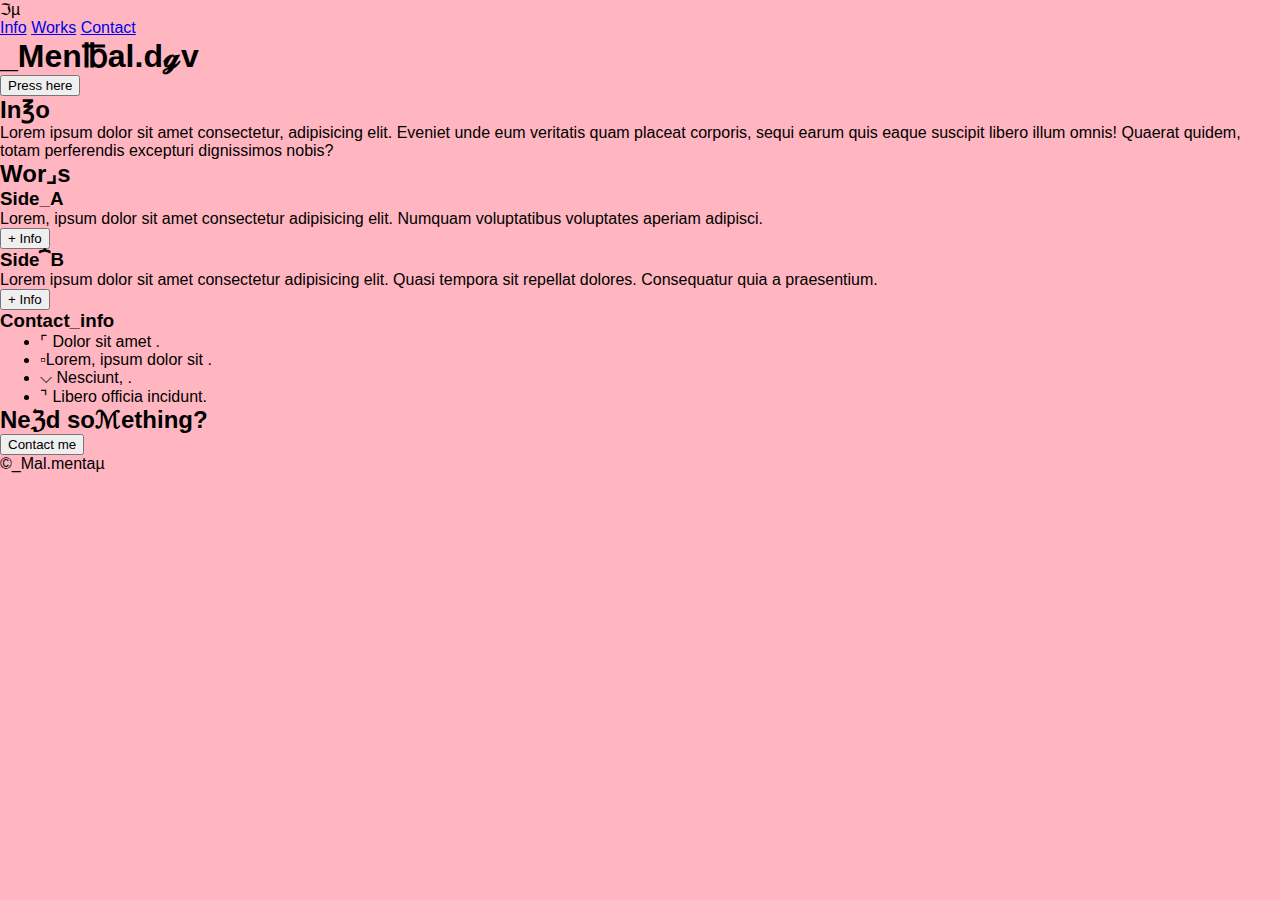
<file: index.html>
<!DOCTYPE html>
<html lang="en">
<head>
    <meta charset="UTF-8">
    <meta name="viewport" content="width=device-width, initial-scale=1.0">
    <title>𝑀𝑒𝑛𝑡𝑎𝑙.𝑑𝑒𝑣</title>
    <link rel="stylesheet" href="style.css">
</head>
<body>
    <header>
        <div class="container">
            <p class="logo">ℑµ</p>
            <nav>
                <a href="#informacion">Info</a>
                <a href="#trabajos">Works</a>
                <a href="#contacto">Contact</a>
            </nav>
        </div>
    </header>

    <section id="hero">
        <h1>_Men℔al.dℊv</h1>
        <button>Press here</button>
    </section>

    <section id="informacion">
        <div class="container">
            <div class="img-container"></div>
                <div class="texto">
                    <h2>In℥o</h2>
                    <p>Lorem ipsum dolor sit amet consectetur, adipisicing elit. 
                    Eveniet unde eum veritatis quam placeat corporis, sequi 
                    earum quis eaque suscipit libero illum omnis! Quaerat quidem, 
                    totam perferendis excepturi dignissimos nobis?</p>
                </div>
        </div>
    </section>

    <section id="trabajos">
        <div class="container">
            <h2>Wor⌟s</h2>
            <div class="trabajos">
                <div class="carta-1">
                    <h3>Side_A<A></A></h3>
                    <p>Lorem, ipsum dolor sit amet consectetur adipisicing elit. 
                        Numquam voluptatibus voluptates aperiam adipisci.</p>
                        <button>+ Info</button>
                </div>
                <div>
                    <div class="carta-2">
                        <h3>Side⏞B</h3>
                            <p>Lorem ipsum dolor sit amet consectetur adipisicing elit. 
                            Quasi tempora sit repellat dolores. Consequatur quia a 
                            praesentium.</p>
                            <button>+ Info</button>
                    </div>
                </div>
            </div>
        </div>
    </section>

    <section id="contacto">
        <div class="container">
            <h3>Contact_info</h3>
            <ul>
                <li>⌜ Dolor sit amet .</li>
                <li>▫︎Lorem, ipsum dolor sit . </li>
                <li>⌵ Nesciunt, . </li>
                <li>⌝ Libero officia incidunt.</li>
            </ul>
        </div>
    </section>

    <section id="final">
        <h2>Neℨd soℳething?</h2>
        <button>Contact me</button>
    </section>

    <footer>
        <div class="container">
            <p>&copy;_Mal.mentaµ</p>
        </div>
    </footer>
</body>
</html>
</file>
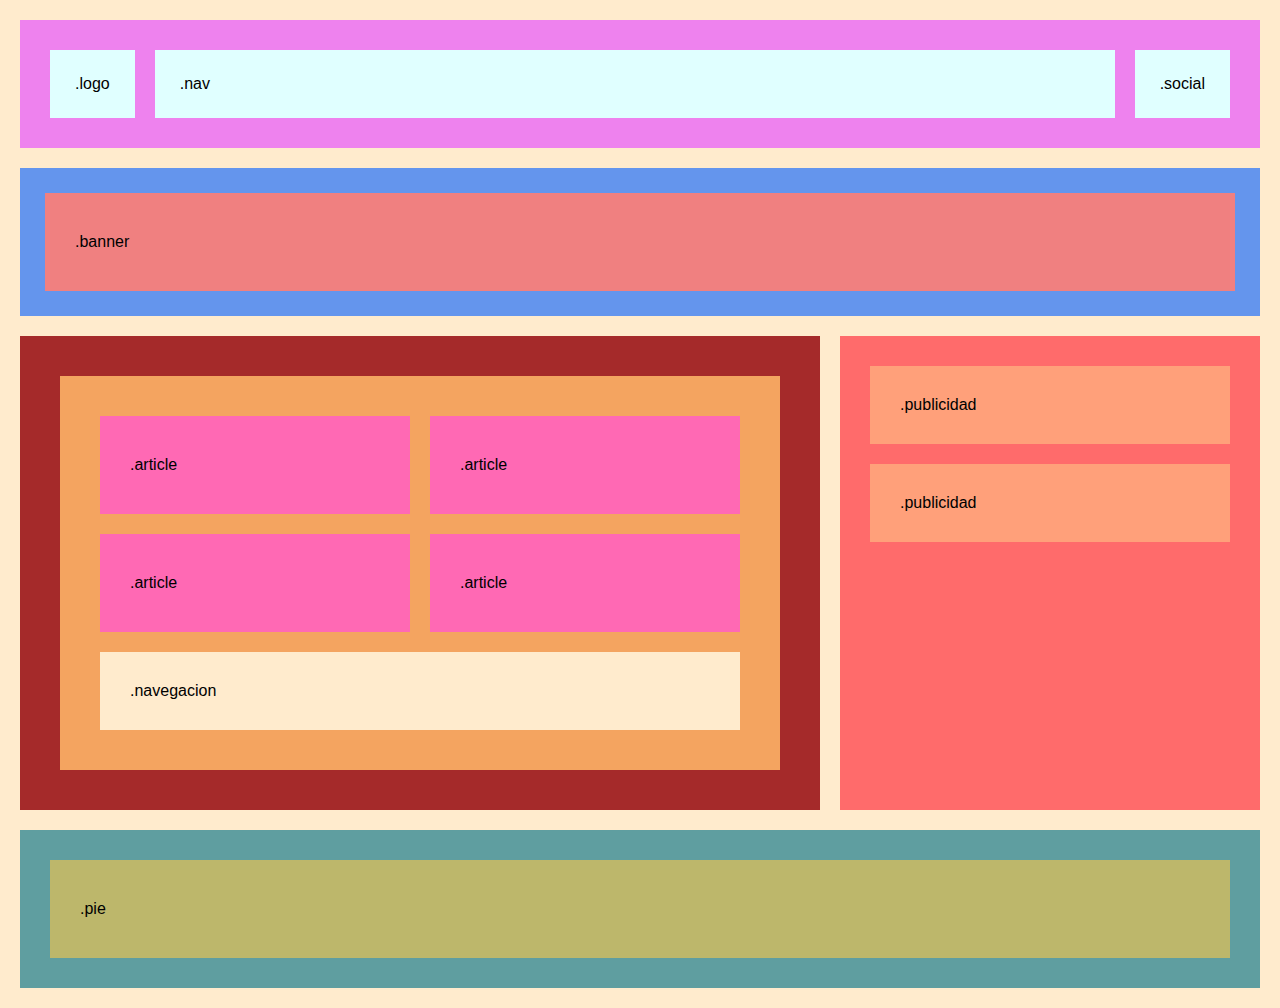
<file: nivel-1-estructura-alambrica/index.html>
<!DOCTYPE html>
<html lang="en">

<head>
    <meta charset="UTF-8">
    <meta name="viewport" content="width=device-width, initial-scale=1.0">
    <title>S1-01-HTML-CSS</title>
    <link rel="stylesheet" href="style.css">
</head>

<body>
    <div class="container">

        <header>
            <div class="logo">.logo</div>
            <nav>.nav</nav>
            <div class="social">.social</div>
        </header>

        <section class="banner">
            <div class="banner-content">.banner</div>
        </section>

        <div class="main-wrapper">
            <main class="content">
                <div class="articles">
                    <article class="article">.article</article>
                    <article class="article">.article</article>
                    <article class="article">.article</article>
                    <article class="article">.article</article>
                    <div class="navegacion">.navegacion</div>
                </div>
                
            </main>

            <aside>
                <div class="publicidad">.publicidad</div>
                <div class="publicidad">.publicidad</div>
            </aside>
        </div>

        <footer>
            <div class="pie-content">.pie</div>
        </footer>

    </div>
</body>

</html>
</file>
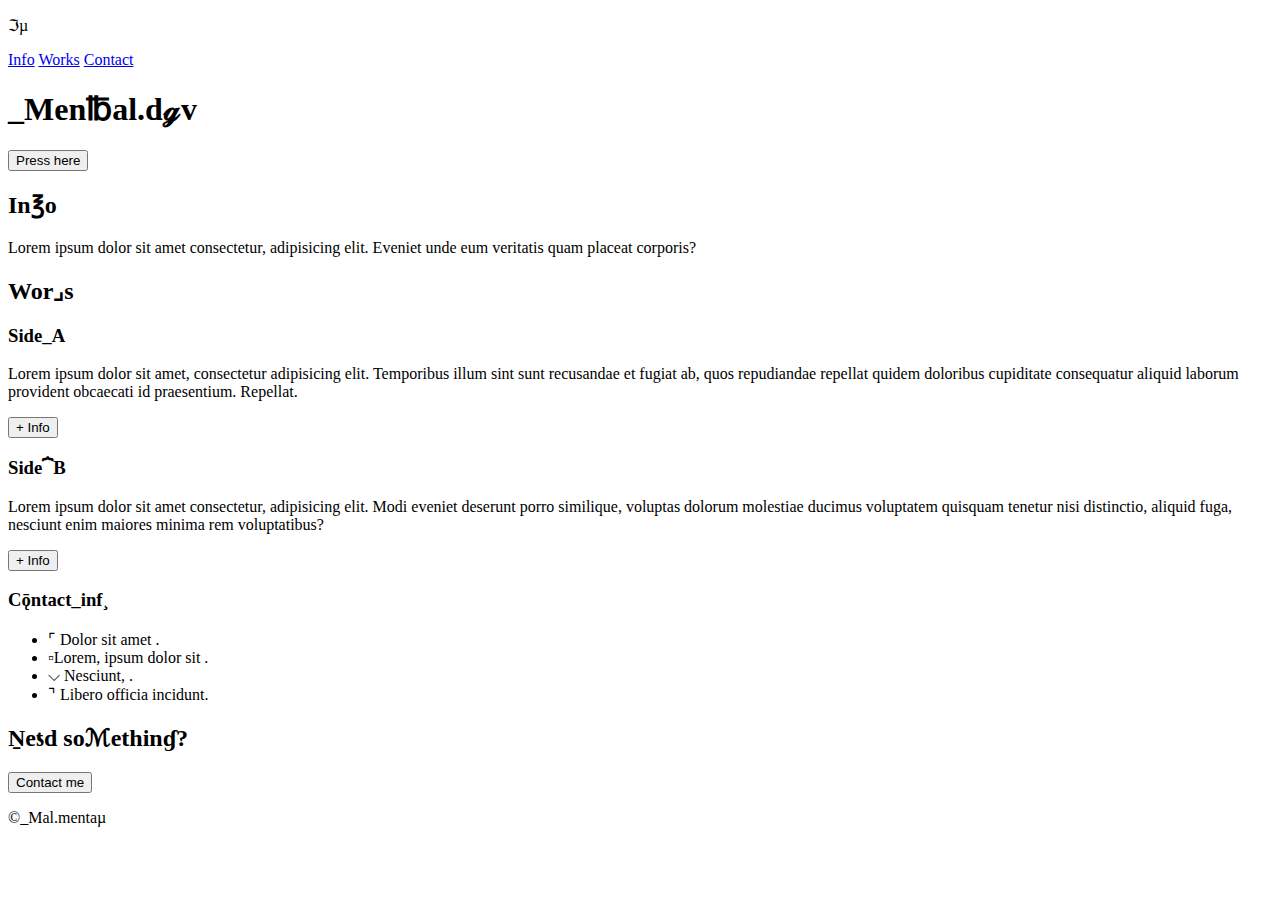
<file: prototipo-web/index.html>
<!DOCTYPE html>
<html lang="en">
<head>
    <meta charset="UTF-8">
    <meta name="viewport" content="width=device-width, initial-scale=1.0">
    <title>𝑀𝑒𝑛𝑡𝑎𝑙.𝑑𝑒𝑣</title>
    <link rel="stylesheet" href="style.css">
</head>
<body>
    <header>
        <div class="container">
            <p class="logo">ℑµ</p>
            <nav>
                <a href="#informacion">Info</a>
                <a href="#trabajos">Works</a>
                <a href="#contacto">Contact</a>
            </nav>
        </div>
    </header>

    <section id="hero">
        <h1>_Men℔al.dℊv</h1>
        <button>Press here</button>
    </section>

    <section id="informacion">
        <div class="container">
            <div class="img-container"></div>
            <div class="text-container">
            <h2>In℥o</h2>
            <p>Lorem ipsum dolor sit amet consectetur, adipisicing elit. 
             Eveniet unde eum veritatis quam placeat corporis?</p></div>
        </div>
    </section>

    <section id="trabajos">
        <div class="container">
            <h2>Wor⌟s</h2>
            <div class="trabajos">
                <div class="carta-1">
                    <h3>Side_A<A></A></h3>
                    <p>Lorem ipsum dolor sit amet, consectetur adipisicing elit. 
                        Temporibus illum sint sunt recusandae et fugiat ab, quos 
                        repudiandae repellat quidem doloribus cupiditate consequatur
                         aliquid laborum provident obcaecati id praesentium. Repellat.</p>
                        <button>+ Info</button>
                </div>
                
                    <div class="carta-2">
                        <h3>Side⏞B</h3>
                            <p>Lorem ipsum dolor sit amet consectetur, adipisicing elit. 
                                Modi eveniet deserunt porro similique, voluptas dolorum 
                                molestiae ducimus voluptatem quisquam tenetur nisi distinctio, 
                                aliquid fuga, nesciunt enim maiores minima rem voluptatibus?</p>
                            <button>+ Info</button>
                    </div>
                
            </div>
        </div>
    </section>

    <section id="contacto">
        <div class="container">
            <h3>Cǭntact_inf¸</h3>
            <ul>
                <li>⌜ Dolor sit amet .</li>
                <li>▫︎Lorem, ipsum dolor sit . </li>
                <li>⌵ Nesciunt, . </li>
                <li>⌝ Libero officia incidunt.</li>
            </ul>
        </div>
    </section>

    <section id="final">
        <h2>Ṉeƾd soℳethinɠ?</h2>
        <button>Contact me</button>
    </section>

    <footer>
        <div class="container">
            <p>&copy;_Mal.mentaµ</p>
        </div>
    </footer>
</body>
</html>
</file>
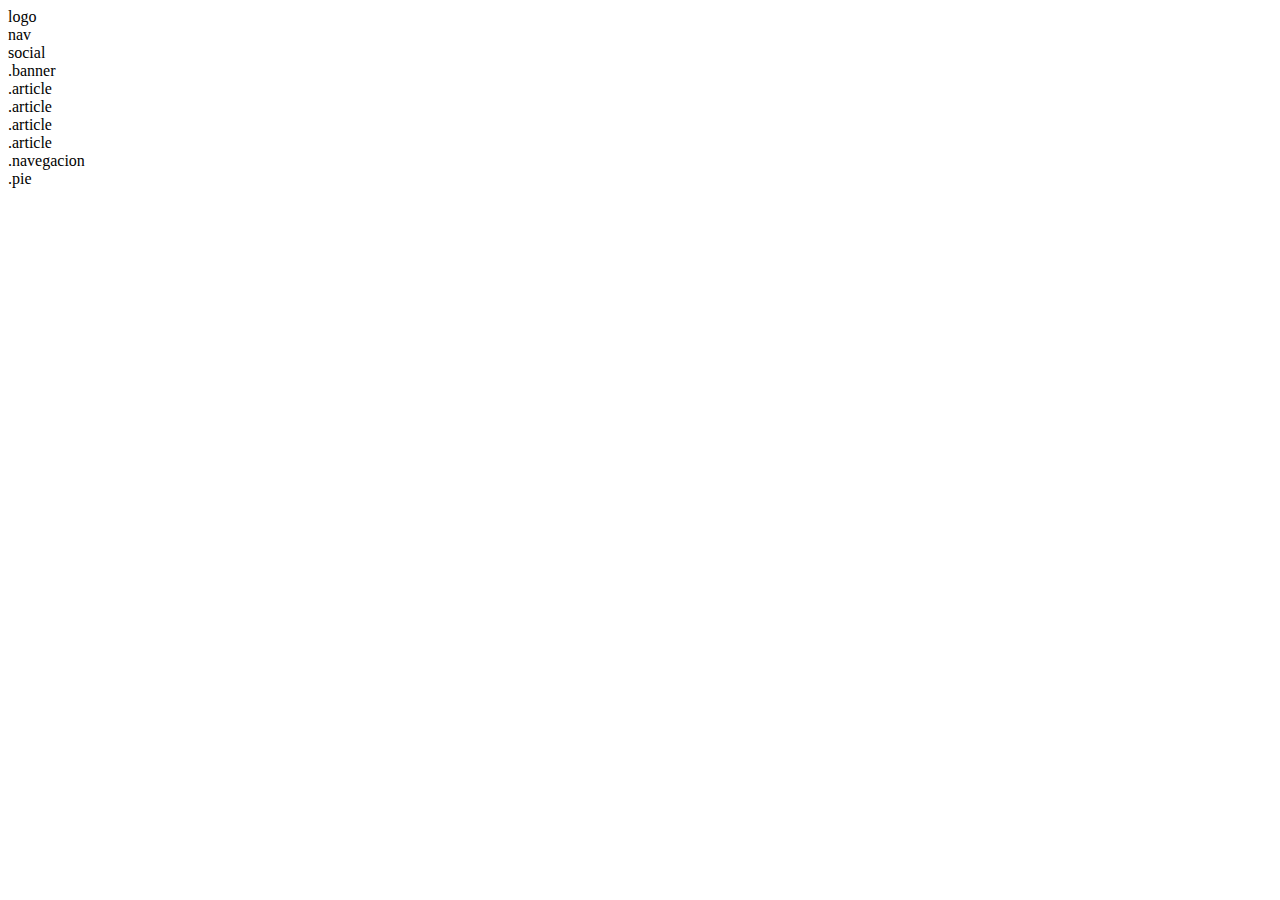
<file: s1-01-html-css/index.html>
<!DOCTYPE html>
<html lang="en">
<head>
    <meta charset="UTF-8">
    <meta name="viewport" content="width=device-width, initial-scale=1.0">
    <title>Document</title>
</head>
<body>
    <div class="container">
        <!--Header-->
        <header>
            <div class="logo">logo</div>
            <nav>nav</nav>
            <div class="social">social</div>
        </header>
        
        <!--Banner-->
        <section class="banner">
            <div class="-banner-content">.banner</div>
        </section>

        <!--Main content + Sidebar-->
        <div class="main-wrapper">
            <main class="content">
                <div class="articles">
                    <article class="article">.article</article>
                    <article class="article">.article</article>
                    <article class="article">.article</article>
                    <article class="article">.article</article>
                </div>
                <div class="navegacion">.navegacion</div>
            </main>

            <aside>
                <div class="publicidad"></div>
                <div class="publicidad"></div>
            </aside>
        </div>
       
        <footer>.pie</footer>
    </div>
</body>
</html>
</file>
<file: style.css>
*{
    box-sizing: border-box;
    margin: 0;
}

body {
    font-family: 'JetBrains Mono', sans-serif;
    background-color:lightpink;
}
</file>
<file: nivel-1-estructura-alambrica/style.css>
* {
    margin: 0;
    padding: 0;
    box-sizing: border-box;
}

body {
    font-family: "Fira Code", sans-serif;
    background-color: blanchedalmond;
    padding: 20px;
}

header {
    background-color: violet;
    padding: 30px;
    margin-bottom: 20px;
    display: flex;
    flex-direction: column;
    gap: 20px;
}

.logo,
nav,
.social {
    background-color: lightcyan;
    width: 100%;
    /* Ocupa todo el ancho del header */
    padding: 25px;
    /* No necesitamos flex-grow aquí porque se apilan de forma natural */
}

.banner {
    background-color: cornflowerblue;
    width: 100%;
    padding: 25px;
    margin-bottom: 20px;
}

.banner-content {
    background-color: lightcoral;
    padding: 40px 30px;
}

.main-wrapper {
    display: flex;
    flex-direction: column;
    gap: 20px;
    margin-bottom: 20px;
}

.content {
    background-color: brown;
    padding: 40px;
}

.articles {
    background-color: sandybrown;
    padding: 40px;
    display: flex;
    flex-wrap: wrap;
    gap: 20px;
}

.article {
    background-color: hotpink;
    padding: 40px 30px;
    flex: 1 1 calc(50% - 10px);
    min-width: 100px;
    margin: 0;
}

.navegacion {
    background-color: blanchedalmond;
    padding: 30px;
    flex-basis: 100%;
}

aside {
    background-color: #ff6b6b;
    padding: 30px;
    display: flex;
    flex-direction: column;
    gap: 20px;
}

.publicidad {
    background-color: lightsalmon;
    padding: 30px
}

footer {
    background-color: cadetblue;
    padding: 30px;
}

.pie-content {
    background-color: darkkhaki;
    padding: 40px 30px;
}

@media (min-width: 768px) {
    header {
        display: flex;
        flex-direction: row;
        align-items: center;
    }

    .logo,
    nav,
    .social {
        width: auto;
    }

    .logo,
    .social {
        flex: 0 1 auto;
    }

    nav {
        flex: 1 1 auto;
    }

    .main-wrapper {
        flex-direction: row;
    }

    .content {
        flex: 2;
    }

    aside {
        flex: 1;
    }
}
</file>
<file: prototipo-web/style.css>
Nivel
</file>
